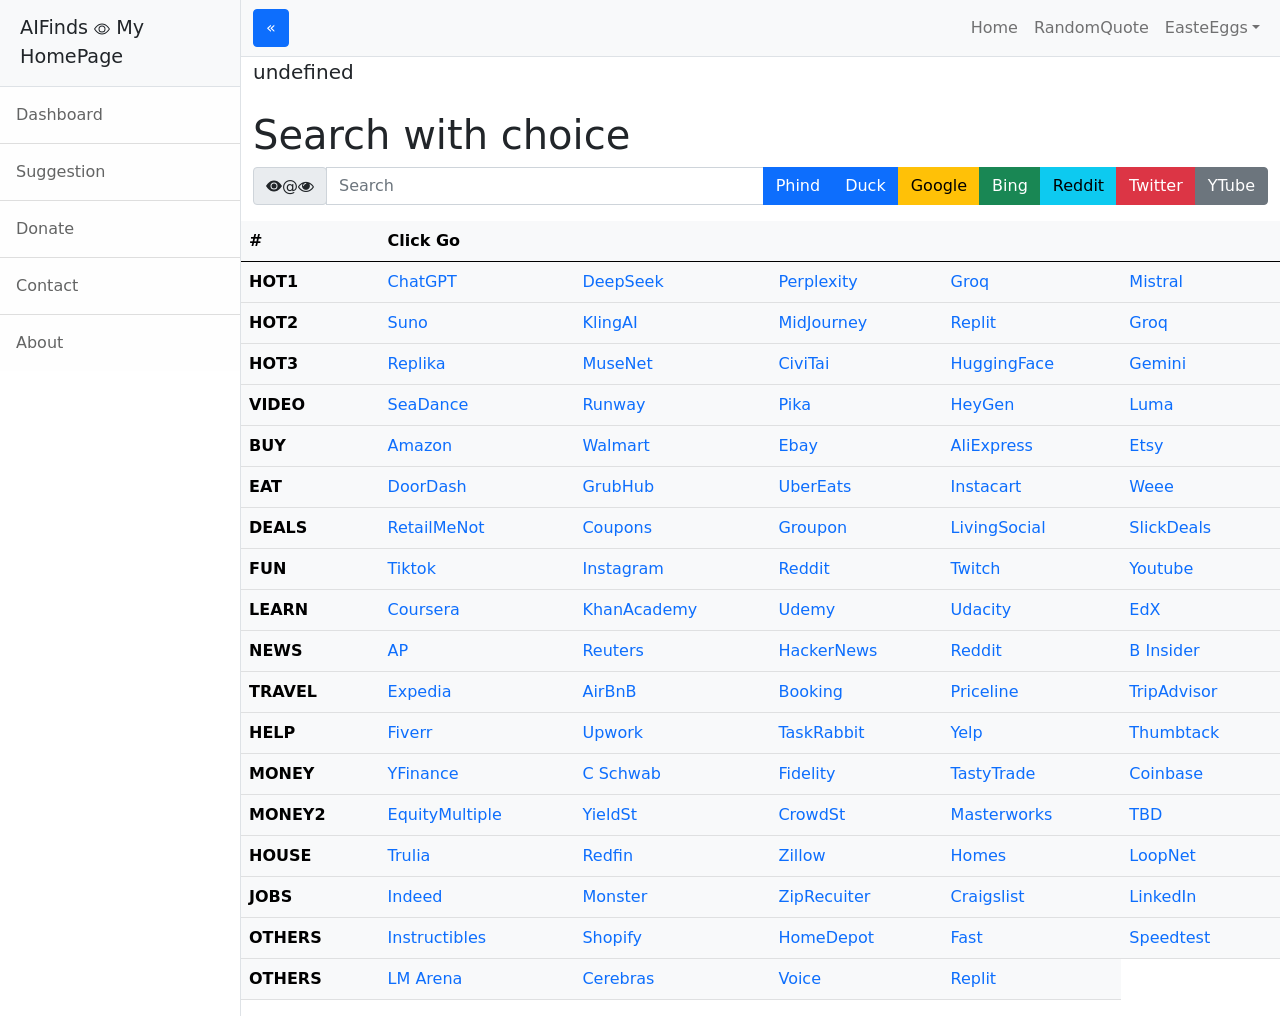
<file: index.html>
<!DOCTYPE html>
<html lang="en">
    <head>
        <meta charset="utf-8" />
        <meta name="viewport" content="width=device-width, initial-scale=1, shrink-to-fit=no" />
        <meta name="description" content="" />
        <meta name="author" content="" />
        <title>8x80</title>
        <!-- Favicon-->
        <link rel="icon" type="image/x-icon" href="assets/favicon.ico" />
        <!-- Core theme CSS (includes Bootstrap)-->
        <link href="css/styles.css" rel="stylesheet" />
        <link rel="stylesheet" href="https://cdnjs.cloudflare.com/ajax/libs/font-awesome/4.0.0/css/font-awesome.css" integrity="sha512-72McA95q/YhjwmWFMGe8RI3aZIMCTJWPBbV8iQY3jy1z9+bi6+jHnERuNrDPo/WGYEzzNs4WdHNyyEr/yXJ9pA==" crossorigin="anonymous" referrerpolicy="no-referrer" />
        <script>
          function phindsearch(){
            var text = document.getElementById("q").value;
            window.open("https://www.phind.com/search?q="+text, "_blank");
          }
          function ducksearch(){
            var text = document.getElementById("q").value;
            window.open("https://www.duckduckgo.com/?q="+text, "_blank");
          }
          function googlesearch(){
            var text = document.getElementById("q").value;
            window.open("https://www.google.com/search?q="+text, "_blank");
          }
          function bingsearch(){
            var text = document.getElementById("q").value;
            window.open("https://www.bing.com/search?q="+text, "_blank");
          }
          function redditsearch(){
            var text = document.getElementById("q").value;
            window.open("https://www.reddit.com/search?q="+text, "_blank");
          }
          function twittersearch(){
            var text = document.getElementById("q").value;
            window.open("https://www.twitter.com/search?q="+text, "_blank");
          }
          function youtubesearch(){
            var text = document.getElementById("q").value;
            window.open("https://www.youtube.com/results?search_query="+text, "_blank");
          }

          function randquote(){
            alert(quote.quote);
          }
        </script>
        <style>
          @media (max-width: 1200px) {
            table.alllists{
              font-size: 8pt;
            }
          }
        </style>
    </head>
    <body>
        <div class="d-flex" id="wrapper">
            <!-- Sidebar-->
            <div class="border-end bg-white" id="sidebar-wrapper">
                <div class="sidebar-heading border-bottom bg-light">AIFinds
                  <svg xmlns="http://www.w3.org/2000/svg" width="16" height="16" fill="currentColor" class="bi bi-eye" viewBox="0 0 16 16">
                    <path d="M16 8s-3-5.5-8-5.5S0 8 0 8s3 5.5 8 5.5S16 8 16 8zM1.173 8a13.133 13.133 0 0 1 1.66-2.043C4.12 4.668 5.88 3.5 8 3.5c2.12 0 3.879 1.168 5.168 2.457A13.133 13.133 0 0 1 14.828 8c-.058.087-.122.183-.195.288-.335.48-.83 1.12-1.465 1.755C11.879 11.332 10.119 12.5 8 12.5c-2.12 0-3.879-1.168-5.168-2.457A13.134 13.134 0 0 1 1.172 8z"/>
                    <path d="M8 5.5a2.5 2.5 0 1 0 0 5 2.5 2.5 0 0 0 0-5zM4.5 8a3.5 3.5 0 1 1 7 0 3.5 3.5 0 0 1-7 0z"/>
                  </svg>
                  My HomePage
                </div>
                <div class="list-group list-group-flush">
                    <a class="list-group-item list-group-item-action list-group-item-light p-3" href="#!">Dashboard</a>
                    <a class="list-group-item list-group-item-action list-group-item-light p-3" href="#!">Suggestion</a>
                    <a class="list-group-item list-group-item-action list-group-item-light p-3" href="#!">Donate</a>
                    <a class="list-group-item list-group-item-action list-group-item-light p-3" href="#!">Contact</a>
                    <a class="list-group-item list-group-item-action list-group-item-light p-3" href="#!">About</a>
                </div>
            </div>
            <!-- Page content wrapper-->
            <div id="page-content-wrapper">
                <!-- Top navigation-->
                <nav class="navbar navbar-expand-lg navbar-light bg-light border-bottom">
                    <div class="container-fluid">
                        <button class="btn btn-primary" id="sidebarToggle">&#171;</button>
                        <button class="navbar-toggler" type="button" data-bs-toggle="collapse" data-bs-target="#navbarSupportedContent" aria-controls="navbarSupportedContent" aria-expanded="false" aria-label="Toggle navigation"><span class="navbar-toggler-icon"></span></button>
                        <div class="collapse navbar-collapse" id="navbarSupportedContent">
                            <ul class="navbar-nav ms-auto mt-2 mt-lg-0">
                                <li class="nav-item active"><a class="nav-link" href="#!">Home</a></li>
                                <li class="nav-item" onclick="randquote();"><a class="nav-link" href="#!">RandomQuote</a></li>
                                <li class="nav-item dropdown">
                                    <a class="nav-link dropdown-toggle" id="navbarDropdown" href="#" role="button" data-bs-toggle="dropdown" aria-haspopup="true" aria-expanded="false">EasteEggs</a>
                                    <div class="dropdown-menu dropdown-menu-end" aria-labelledby="navbarDropdown">
                                        <a class="dropdown-item" href="#!">RandomJoke</a>
                                        <a class="dropdown-item" href="#!">RandomPicture</a>
                                        <div class="dropdown-divider"></div>
                                        <a class="dropdown-item" href="#!">LuckyNumbers</a>
                                    </div>
                                </li>
                            </ul>
                        </div>
                    </div>
                </nav>

                <!-- Page content-->
                <div class="container-fluid">
                    <blockquote class="blockquote">
                      <p id='quote'></p>
                    </blockquote>
                    <h1 class="mt-4">Search with choice </h1>
                    <div class="input-group mb-3">
                      <div class="input-group-prepend">
                        <span class="input-group-text" id="basic-addon1">
                          <svg xmlns="http://www.w3.org/2000/svg" width="16" height="16" fill="currentColor" class="bi bi-eye-fill" viewBox="0 0 16 16">
                            <path d="M10.5 8a2.5 2.5 0 1 1-5 0 2.5 2.5 0 0 1 5 0z"/>
                            <path d="M0 8s3-5.5 8-5.5S16 8 16 8s-3 5.5-8 5.5S0 8 0 8zm8 3.5a3.5 3.5 0 1 0 0-7 3.5 3.5 0 0 0 0 7z"/>
                          </svg>
                          @
                          <i class="fa fa-eye" aria-hidden="true"></i></span>
                      </div>
                      <input type="text" class="form-control" style="min-width: 280px" placeholder="Search" aria-label="search" aria-describedby="basic-search" id="q">
                      <button class="btn btn-primary" id="phind_search" onclick="phindsearch();">Phind</button>
                      <button class="btn btn-primary" id="duckduckgo_search" onclick="ducksearch();">Duck</button>
                      <button class="btn btn-warning" id="google_search" onclick="googlesearch();">Google</button>
                      <button class="btn btn-success" id="bing_search" onclick="bingsearch();">Bing</button>
                      <button class="btn btn-info" id="reddit_search" onclick="redditsearch();">Reddit</button>
                      <button class="btn btn-danger" id="twitter_search" onclick="twittersearch();">Twitter</button>
                      <button class="btn btn-secondary" id="youtube_search" onclick="youtubesearch();">YTube</button>
                    </div>
                </div>

                    <table class="table table-light alllists">
                        <thead class="thead-light">
                            <tr>
                                <th>#</th>
                                <th colspan="5">Click Go</th>
                            </tr>
                        </thead>
                        <tbody>
                          <tr>
                            <td><b>HOT1</b></td>
                            <td><a href="https://chat.openai.com/chat" target="_blank" class="text-decoration-none">ChatGPT</a></td>
                            <td><a href="https://chat.deepseek.com/" target="_blank" class="text-decoration-none">DeepSeek</a></td>
                            <td><a href="https://www.perplexity.ai" target="_blank" class="text-decoration-none">Perplexity</a></td>

                            <td><a href="https://x.com/i/grok" target="_blank" class="text-decoration-none">Groq</a></td>
                            <td><a href="https://mistral.ai/en" target="_blank" class="text-decoration-none">Mistral</a></td>
                           
                        </tr>
                          <tr>
                            <td><b>HOT2</b></td>
                            <td><a href="https://suno.com/" target="_blank" class="text-decoration-none">Suno</a></td>
                            
                            <td><a href="https://kling.ai/" target="_blank" class="text-decoration-none">KlingAI</a></td>
                            <td><a href="https://www.midjourney.com/" target="_blank" class="text-decoration-none">MidJourney</a></td>
                            <td><a href="https://replit.com/" target="_blank" class="text-decoration-none">Replit</a></td>
                            <td><a href="https://groq.com/" target="_blank" class="text-decoration-none">Groq</a></td>
                            
                        </tr>
                        <tr>
                          <td><b>HOT3</b></td>
                           <td><a href="https://replika.com/" target="_blank" class="text-decoration-none">Replika</a></td>
                           <td><a href="https://openai.com/research/musenet" target="_blank" class="text-decoration-none">MuseNet</a></td>
                            <td><a href="https://www.civitai.com/" target="_blank" class="text-decoration-none">CiviTai</a></td>
                            <td><a href="https://huggingface.co" target="_blank" class="text-decoration-none">HuggingFace</a></td>
                            <td><a href="https://gemini.google.com/" target="_blank" class="text-decoration-none">Gemini</a></td>
                        </tr>
                        <tr>
                            <td><b>VIDEO</b></td>
                            <td><a href="https://seadance.ai" target="_blank" class="text-decoration-none">SeaDance</a></td>
                            <td><a href="https://runwayml.com" target="_blank" class="text-decoration-none">Runway</a></td>
                            <td><a href="https://pika.art" target="_blank" class="text-decoration-none">Pika</a></td>
                            <td><a href="https://www.heygen.com" target="_blank" class="text-decoration-none">HeyGen</a></td>
                            <td><a href="https://lumalabs.ai" target="_blank" class="text-decoration-none">Luma</a></td>
                        </tr>
                            <tr>
                                <td><b>BUY</b></td>
                                <td><a href="http://www.amazon.com" target="_blank" class="text-decoration-none">Amazon</a></td>
                                <td><a href="http://www.walmart.com" target="_blank" class="text-decoration-none">Walmart</a></td>
                                <td><a href="http://www.ebay.com" target="_blank" class="text-decoration-none">Ebay</a></td>
                                <td><a href="http://www.aliexpress.com" target="_blank" class="text-decoration-none">AliExpress</a></td>
                                <td><a href="http://www.etsy.com" target="_blank" class="text-decoration-none">Etsy</a></td>
                            </tr>
                            <tr>
                                <td><b>EAT</b></td>
                                <td><a href="http://www.doordash.com" target="_blank" class="text-decoration-none">DoorDash</a></td>
                                <td><a href="http://www.grubhub.com" target="_blank" class="text-decoration-none">GrubHub</a></td>
                                <td><a href="http://www.ubereats.com" target="_blank" class="text-decoration-none">UberEats</a></td>
                                <td><a href="http://www.instacart.com" target="_blank" class="text-decoration-none">Instacart</a></td>
                                <td><a href="http://www.sayweee.com" target="_blank" class="text-decoration-none">Weee</a></td>
                            </tr>
                            <tr>
                              <td><b>DEALS</b></td>
                              <td><a href="http://www.retailmenot.com" target="_blank" class="text-decoration-none">RetailMeNot</a></td>
                              <td><a href="http://www.coupons.com" target="_blank" class="text-decoration-none">Coupons</a></td>
                              <td><a href="http://www.groupon.com" target="_blank" class="text-decoration-none">Groupon</a></td>
                              <td><a href="http://www.livingsocial.com" target="_blank" class="text-decoration-none">LivingSocial</a></td>
                              <td><a href="http://www.slickdeals.net" target="_blank" class="text-decoration-none">SlickDeals</a></td>
                              <!-- <td><a href="http://www.dealnews.com" target="_blank" class="text-decoration-none">DealNews</a></td> -->
                              <!-- <td><a href="http://www.techbargains.com" target="_blank" class="text-decoration-none">Techbargains</a></td> -->
                          </tr>
                            <tr>
                                <td><b>FUN</b></td>
                                <td><a href="http://www.tiktok.com" target="_blank" class="text-decoration-none">Tiktok</a></td>
                                <td><a href="http://www.instagram.com" target="_blank" class="text-decoration-none">Instagram</a></td>
                                <!-- <td><a href="http://www.netflix.com" target="_blank" class="text-decoration-none">Netflix</a></td> -->
                                <td><a href="http://www.reddit.com" target="_blank" class="text-decoration-none">Reddit</a></td>
                                <!-- <td><a href="http://www.roblox.com" target="_blank" class="text-decoration-none">Roblox</a></td> -->
                                <!-- <td><a href="http://www.spotify.com" target="_blank" class="text-decoration-none">Spotify</a></td> -->
                                <td><a href="http://www.twitch.tv" target="_blank" class="text-decoration-none">Twitch</a></td>
                                <td><a href="http://www.youtube.com" target="_blank" class="text-decoration-none">Youtube</a></td>
                            </tr>
                            <tr>
                                <td><b>LEARN</b></td>
                                <td><a href="http://www.coursera.com" target="_blank" class="text-decoration-none">Coursera</a></td>
                                <td><a href="http://www.khanacademy.com" target="_blank" class="text-decoration-none">KhanAcademy</a></td>
                                <td><a href="http://www.udemy.com" target="_blank" class="text-decoration-none">Udemy</a></td>
                                <td><a href="http://www.udacity.com" target="_blank" class="text-decoration-none">Udacity</a></td>
                                <td><a href="http://www.edx.org" target="_blank" class="text-decoration-none">EdX</a></td>
                                <!-- <td><a href="http://www.skillsahre.com" target="_blank" class="text-decoration-none">Skillshare</a></td>
                                <td><a href="http://www.masterclass.com" target="_blank" class="text-decoration-none">MasterClass</a></td> -->
                            </tr>
                            <tr>
                                <td><b>NEWS</b></td>
                                <td><a href="http://apnews.com" target="_blank" class="text-decoration-none">AP</a></td>
                                <td><a href="http://www.reuters.com" target="_blank" class="text-decoration-none">Reuters</a></td>
                                <td><a href="http://news.ycombinator.com" target="_blank" class="text-decoration-none">HackerNews</a></td>
                                <td><a href="http://www.reddit.com" target="_blank" class="text-decoration-none">Reddit</a></td>
                                <td><a href="http://www.businessinsider.com" target="_blank" class="text-decoration-none">B Insider</a></td>
                            </tr>
                            <tr>
                                <td><b>TRAVEL</b></td>
                                <td><a href="http://www.expedia.com" target="_blank" class="text-decoration-none">Expedia</a></td>
                                <td><a href="http://www.airbnb.com" target="_blank" class="text-decoration-none">AirBnB</a></td>
                                <td><a href="https://www.booking.com" target="_blank" class="text-decoration-none">Booking</a></td>
                                <td><a href="http://www.princeline.com" target="_blank" class="text-decoration-none">Priceline</a></td>
                                <td><a href="https://www.tripadvisor.com/" target="_blank" class="text-decoration-none">TripAdvisor</a></td>
                            </tr>
                            <tr>
                                <td><b>HELP</b></td>
                                <td><a href="http://www.fiverr.com" target="_blank" class="text-decoration-none">Fiverr</a></td>
                                <td><a href="http://www.upwork.com" target="_blank" class="text-decoration-none">Upwork</a></td>
                                <td><a href="http://www.taskrabbit.com" target="_blank" class="text-decoration-none">TaskRabbit</a></td>
                                <td><a href="http://www.yelp.com" target="_blank" class="text-decoration-none">Yelp</a></td>
                                <td><a href="https://www.Thumbtack.com/" target="_blank" class="text-decoration-none">Thumbtack</a></td>
                            </tr>
                            <tr>
                                <td><b>MONEY</b></td>
                                <td><a href="http://finance.yahoo.com" target="_blank" class="text-decoration-none">YFinance</a></td>
                                <td><a href="https://www.schwab.com/" target="_blank" class="text-decoration-none">C Schwab</a></td>
                                <td><a href="https://www.fidelity.com/" target="_blank" class="text-decoration-none">Fidelity</a></td>
                                <td><a href="http://www.tastytrade.com" target="_blank" class="text-decoration-none">TastyTrade</a></td>
                                <td><a href="http://www.coinbase.com" target="_blank" class="text-decoration-none">Coinbase</a></td>
                            </tr>
                            <tr>
                              <td><b>MONEY2</b></td>
                              <td><a href="https://equitymultiple.com/" target="_blank" class="text-decoration-none">EquityMultiple</a></td>
                              <td><a href="https://www.yieldstreet.com/" target="_blank" class="text-decoration-none">YieldSt</a></td>
                              <td><a href="https://www.crowdstreet.com/" target="_blank" class="text-decoration-none">CrowdSt</a></td>
                              <td><a href="http://www.masterworks.com" target="_blank" class="text-decoration-none">Masterworks</a></td>
                              <td><a href="http://www.tbd.com" target="_blank" class="text-decoration-none">TBD</a></td>
                          </tr>
                            <tr>
                                <td><b>HOUSE</b></td>
                                <td><a href="http://www.trulia.com" target="_blank" class="text-decoration-none">Trulia</a></td>
                                <td><a href="http://www.redfin.com" target="_blank" class="text-decoration-none">Redfin</a></td>
                                <td><a href="http://www.zillow.com" target="_blank" class="text-decoration-none">Zillow</a></td>
                                <td><a href="https://www.homes.com/" target="_blank" class="text-decoration-none">Homes</a></td>
                                <td><a href="http://www.loopnet.com" target="_blank" class="text-decoration-none">LoopNet</a></td>
                            </tr>
                            <tr>
                              <td><b>JOBS</b></td>
                              <td><a href="http://www.indeed.com" target="_blank" class="text-decoration-none">Indeed</a></td>
                              <td><a href="http://www.monster.com" target="_blank" class="text-decoration-none">Monster</a></td>
                              <td><a href="http://www.ziprecuiter.com" target="_blank" class="text-decoration-none">ZipRecuiter</a></td>
                              <td><a href="http://www.craigslist.com" target="_blank" class="text-decoration-none">Craigslist</a></td>
                              <td><a href="http://www.linkedin.com" target="_blank" class="text-decoration-none">LinkedIn</a></td>
                          </tr>
                            <tr>
                                <td><b>OTHERS</b></td>
                                <td><a href="http://www.instructibles.com" target="_blank" class="text-decoration-none">Instructibles</a></td>
                                <td><a href="http://www.shopify.com" target="_blank" class="text-decoration-none">Shopify</a></td>
                                <td><a href="https://www.homedepot.com" target="_blank" class="text-decoration-none">HomeDepot</a></td>
                                <td><a href="http://www.fast.com" target="_blank" class="text-decoration-none">Fast</a></td>
                                <td><a href="http://www.speedtest.net" target="_blank" class="text-decoration-none">Speedtest</a></td>
                            </tr>

                                <tr>
                                  <td><b>OTHERS</b></td>
                                   <td><a href="https://lmarena.ai/" target="_blank" class="text-decoration-none">LM Arena</a></td>
                                   <td><a href="https://inference.cerebras.ai" target="_blank" class="text-decoration-none">Cerebras</a></td>
                                   <td><a href="https://play.ht/" target="_blank" class="text-decoration-none">Voice</a></td>
                                   <td><a href="https://replit.com/" target="_blank" class="text-decoration-none">Replit</a></td>
                                  </tr>
                        </tbody>
                    </table>

            </div>
        </div>
        <!-- Bootstrap core JS-->
        <script src="https://cdn.jsdelivr.net/npm/bootstrap@5.1.0/dist/js/bootstrap.bundle.min.js"></script>
        <!-- Core theme JS-->
        <script src="js/scripts.js"></script>
        <script src="https://www.garage10.com/randquotejs"></script>
        <script>
          const node = document.getElementById("q");
          node.addEventListener("keyup", function(event) {
              if (event.key === "Enter") {
                  //default use google
                 googlesearch();
              }
          });

          document.getElementById("quote").append(quote.quote);
          //alert(quote.quote);
        </script>

    </body>
</html>
</file>
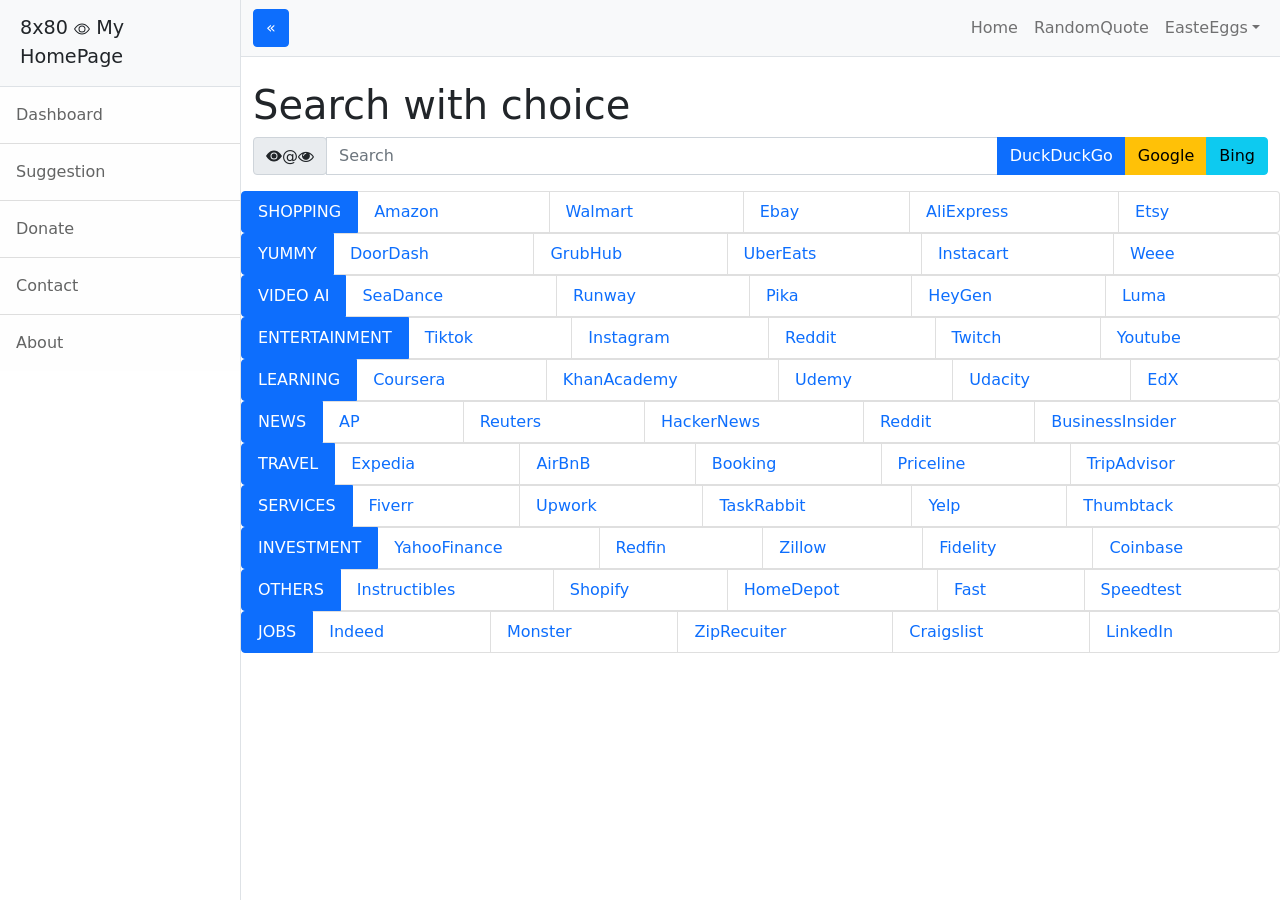
<file: list.html>
<!DOCTYPE html>
<html lang="en">
    <head>
        <meta charset="utf-8" />
        <meta name="viewport" content="width=device-width, initial-scale=1, shrink-to-fit=no" />
        <meta name="description" content="" />
        <meta name="author" content="" />
        <title>8x80</title>
        <!-- Favicon-->
        <link rel="icon" type="image/x-icon" href="assets/favicon.ico" />
        <!-- Core theme CSS (includes Bootstrap)-->
        <link href="css/styles.css" rel="stylesheet" />
        <link rel="stylesheet" href="https://cdnjs.cloudflare.com/ajax/libs/font-awesome/4.0.0/css/font-awesome.css" integrity="sha512-72McA95q/YhjwmWFMGe8RI3aZIMCTJWPBbV8iQY3jy1z9+bi6+jHnERuNrDPo/WGYEzzNs4WdHNyyEr/yXJ9pA==" crossorigin="anonymous" referrerpolicy="no-referrer" />
        <script>
          function ducksearch(){
            var text = document.getElementById("q").value;
            window.open("https://www.duckduckgo.com/?q="+text, "_blank");
          }
          function googlesearch(){
            var text = document.getElementById("q").value;
            window.open("https://www.google.com/search?q="+text, "_blank");
          }
          function bingsearch(){
            var text = document.getElementById("q").value;
            window.open("https://www.bing.com/search?q="+text, "_blank");
          }
        </script>
    </head>
    <body>
        <div class="d-flex" id="wrapper">
            <!-- Sidebar-->
            <div class="border-end bg-white" id="sidebar-wrapper">
                <div class="sidebar-heading border-bottom bg-light">8x80
                  <svg xmlns="http://www.w3.org/2000/svg" width="16" height="16" fill="currentColor" class="bi bi-eye" viewBox="0 0 16 16">
                    <path d="M16 8s-3-5.5-8-5.5S0 8 0 8s3 5.5 8 5.5S16 8 16 8zM1.173 8a13.133 13.133 0 0 1 1.66-2.043C4.12 4.668 5.88 3.5 8 3.5c2.12 0 3.879 1.168 5.168 2.457A13.133 13.133 0 0 1 14.828 8c-.058.087-.122.183-.195.288-.335.48-.83 1.12-1.465 1.755C11.879 11.332 10.119 12.5 8 12.5c-2.12 0-3.879-1.168-5.168-2.457A13.134 13.134 0 0 1 1.172 8z"/>
                    <path d="M8 5.5a2.5 2.5 0 1 0 0 5 2.5 2.5 0 0 0 0-5zM4.5 8a3.5 3.5 0 1 1 7 0 3.5 3.5 0 0 1-7 0z"/>
                  </svg>
                  My HomePage
                </div>
                <div class="list-group list-group-flush">
                    <a class="list-group-item list-group-item-action list-group-item-light p-3" href="#!">Dashboard</a>
                    <a class="list-group-item list-group-item-action list-group-item-light p-3" href="#!">Suggestion</a>
                    <a class="list-group-item list-group-item-action list-group-item-light p-3" href="#!">Donate</a>
                    <a class="list-group-item list-group-item-action list-group-item-light p-3" href="#!">Contact</a>
                    <a class="list-group-item list-group-item-action list-group-item-light p-3" href="#!">About</a>
                </div>
            </div>
            <!-- Page content wrapper-->
            <div id="page-content-wrapper">
                <!-- Top navigation-->
                <nav class="navbar navbar-expand-lg navbar-light bg-light border-bottom">
                    <div class="container-fluid">
                        <button class="btn btn-primary" id="sidebarToggle">&#171;</button>
                        <button class="navbar-toggler" type="button" data-bs-toggle="collapse" data-bs-target="#navbarSupportedContent" aria-controls="navbarSupportedContent" aria-expanded="false" aria-label="Toggle navigation"><span class="navbar-toggler-icon"></span></button>
                        <div class="collapse navbar-collapse" id="navbarSupportedContent">
                            <ul class="navbar-nav ms-auto mt-2 mt-lg-0">
                                <li class="nav-item active"><a class="nav-link" href="#!">Home</a></li>
                                <li class="nav-item"><a class="nav-link" href="#!">RandomQuote</a></li>
                                <li class="nav-item dropdown">
                                    <a class="nav-link dropdown-toggle" id="navbarDropdown" href="#" role="button" data-bs-toggle="dropdown" aria-haspopup="true" aria-expanded="false">EasteEggs</a>
                                    <div class="dropdown-menu dropdown-menu-end" aria-labelledby="navbarDropdown">
                                        <a class="dropdown-item" href="#!">RandomJoke</a>
                                        <a class="dropdown-item" href="#!">RandomPicture</a>
                                        <div class="dropdown-divider"></div>
                                        <a class="dropdown-item" href="#!">LuckyNumbers</a>
                                    </div>
                                </li>
                            </ul>
                        </div>
                    </div>
                </nav>

                <!-- Page content-->
                <div class="container-fluid">
                    <h1 class="mt-4">Search with choice </h1>
                    <div class="input-group mb-3">
                      <div class="input-group-prepend">
                        <span class="input-group-text" id="basic-addon1">
                          <svg xmlns="http://www.w3.org/2000/svg" width="16" height="16" fill="currentColor" class="bi bi-eye-fill" viewBox="0 0 16 16">
                            <path d="M10.5 8a2.5 2.5 0 1 1-5 0 2.5 2.5 0 0 1 5 0z"/>
                            <path d="M0 8s3-5.5 8-5.5S16 8 16 8s-3 5.5-8 5.5S0 8 0 8zm8 3.5a3.5 3.5 0 1 0 0-7 3.5 3.5 0 0 0 0 7z"/>
                          </svg>
                          @<i class="fa fa-eye" aria-hidden="true"></i></span>
                      </div>
                      <input type="text" class="form-control" placeholder="Search" aria-label="search" aria-describedby="basic-search" id="q">
                      <button class="btn btn-primary" id="duckduckgo_search" onclick="ducksearch();">DuckDuckGo</button>
                      <button class="btn btn-warning" id="google_search" onclick="googlesearch();">Google</button>
                      <button class="btn btn-info" id="bing_search" onclick="bingsearch();">Bing</button>
                    </div>
                </div>


                            <ul class="list-group list-group-horizontal">
                                <li class="list-group-item active">SHOPPING</li>
                                <li class="list-group-item flex-fill"><a href="http://www.amazon.com" target="_blank" class="text-decoration-none">Amazon</a></li>
                                <li class="list-group-item flex-fill"><a href="http://www.walmart.com" target="_blank" class="text-decoration-none">Walmart</a></li>
                                <li class="list-group-item flex-fill"><a href="http://www.ebay.com" target="_blank" class="text-decoration-none">Ebay</a></li>
                                <li class="list-group-item flex-fill"><a href="http://www.aliexpress.com" target="_blank" class="text-decoration-none">AliExpress</a></li>
                                <li class="list-group-item flex-fill"><a href="http://www.etsy.com" target="_blank" class="text-decoration-none">Etsy</a></li>
                            </ul>
                            <ul class="list-group list-group-horizontal">
                                <li class="list-group-item active">YUMMY</li>
                                <li class="list-group-item flex-fill"><a href="http://www.doordash.com" target="_blank" class="text-decoration-none">DoorDash</a></li>
                                <li class="list-group-item flex-fill"><a href="http://www.grubhub.com" target="_blank" class="text-decoration-none">GrubHub</a></li>
                                <li class="list-group-item flex-fill"><a href="http://www.ubereats.com" target="_blank" class="text-decoration-none">UberEats</a></li>
                                <li class="list-group-item flex-fill"><a href="http://www.instacart.com" target="_blank" class="text-decoration-none">Instacart</a></li>
                                <li class="list-group-item flex-fill"><a href="http://www.sayweee.com" target="_blank" class="text-decoration-none">Weee</a></li>
                            </ul>
                            <ul class="list-group list-group-horizontal">
                                <li class="list-group-item active">VIDEO AI</li>
                                <li class="list-group-item flex-fill"><a href="https://seadance.ai" target="_blank" class="text-decoration-none">SeaDance</a></li>
                                <li class="list-group-item flex-fill"><a href="https://runwayml.com" target="_blank" class="text-decoration-none">Runway</a></li>
                                <li class="list-group-item flex-fill"><a href="https://pika.art" target="_blank" class="text-decoration-none">Pika</a></li>
                                <li class="list-group-item flex-fill"><a href="https://www.heygen.com" target="_blank" class="text-decoration-none">HeyGen</a></li>
                                <li class="list-group-item flex-fill"><a href="https://lumalabs.ai" target="_blank" class="text-decoration-none">Luma</a></li>
                            </ul>
                            <ul class="list-group list-group-horizontal">
                                <li class="list-group-item active">ENTERTAINMENT</li>
                                <li class="list-group-item flex-fill"><a href="http://www.tiktok.com" target="_blank" class="text-decoration-none">Tiktok</a></li>
                                <li class="list-group-item flex-fill"><a href="http://www.instagram.com" target="_blank" class="text-decoration-none">Instagram</a></li>
                                <!-- <li class="list-group-item flex-fill"><a href="http://www.netflix.com" target="_blank" class="text-decoration-none">Netflix</a></li> -->
                                <li class="list-group-item flex-fill"><a href="http://www.reddit.com" target="_blank" class="text-decoration-none">Reddit</a></li>
                                <!-- <li class="list-group-item flex-fill"><a href="http://www.roblox.com" target="_blank" class="text-decoration-none">Roblox</a></li> -->
                                <!-- <li class="list-group-item flex-fill"><a href="http://www.spotify.com" target="_blank" class="text-decoration-none">Spotify</a></li> -->
                                <li class="list-group-item flex-fill"><a href="http://www.twitch.tv" target="_blank" class="text-decoration-none">Twitch</a></li>
                                <li class="list-group-item flex-fill"><a href="http://www.youtube.com" target="_blank" class="text-decoration-none">Youtube</a></li>
                            </ul>
                            <ul class="list-group list-group-horizontal">
                                <li class="list-group-item active">LEARNING</li>
                                <li class="list-group-item flex-fill"><a href="http://www.coursera.com" target="_blank" class="text-decoration-none">Coursera</a></li>
                                <li class="list-group-item flex-fill"><a href="http://www.khanacademy.com" target="_blank" class="text-decoration-none">KhanAcademy</a></li>
                                <li class="list-group-item flex-fill"><a href="http://www.udemy.com" target="_blank" class="text-decoration-none">Udemy</a></li>
                                <li class="list-group-item flex-fill"><a href="http://www.udacity.com" target="_blank" class="text-decoration-none">Udacity</a></li>
                                <li class="list-group-item flex-fill"><a href="http://www.edx.org" target="_blank" class="text-decoration-none">EdX</a></li>
                                <!-- <li class="list-group-item flex-fill"><a href="http://www.skillsahre.com" target="_blank" class="text-decoration-none">Skillshare</a></li>
                                <li class="list-group-item flex-fill"><a href="http://www.masterclass.com" target="_blank" class="text-decoration-none">MasterClass</a></li> -->
                            </ul>
                            <ul class="list-group list-group-horizontal">
                                <li class="list-group-item active">NEWS</li>
                                <li class="list-group-item flex-fill"><a href="http://apnews.com" target="_blank" class="text-decoration-none">AP</a></li>
                                <li class="list-group-item flex-fill"><a href="http://www.reuters.com" target="_blank" class="text-decoration-none">Reuters</a></li>
                                <li class="list-group-item flex-fill"><a href="http://news.ycombinator.com" target="_blank" class="text-decoration-none">HackerNews</a></li>
                                <li class="list-group-item flex-fill"><a href="http://www.reddit.com" target="_blank" class="text-decoration-none">Reddit</a></li>
                                <li class="list-group-item flex-fill"><a href="http://www.businessinsider.com" target="_blank" class="text-decoration-none">BusinessInsider</a></li>
                            </ul>
                            <ul class="list-group list-group-horizontal">
                                <li class="list-group-item active">TRAVEL</li>
                                <li class="list-group-item flex-fill"><a href="http://www.expedia.com" target="_blank" class="text-decoration-none">Expedia</a></li>
                                <li class="list-group-item flex-fill"><a href="http://www.airbnb.com" target="_blank" class="text-decoration-none">AirBnB</a></li>
                                <li class="list-group-item flex-fill"><a href="https://www.booking.com" target="_blank" class="text-decoration-none">Booking</a></li>
                                <li class="list-group-item flex-fill"><a href="http://www.princeline.com" target="_blank" class="text-decoration-none">Priceline</a></li>
                                <li class="list-group-item flex-fill"><a href="https://www.tripadvisor.com/" target="_blank" class="text-decoration-none">TripAdvisor</a></li>
                            </ul>
                            <ul class="list-group list-group-horizontal">
                                <li class="list-group-item active">SERVICES</li>
                                <li class="list-group-item flex-fill"><a href="http://www.fiverr.com" target="_blank" class="text-decoration-none">Fiverr</a></li>
                                <li class="list-group-item flex-fill"><a href="http://www.upwork.com" target="_blank" class="text-decoration-none">Upwork</a></li>
                                <li class="list-group-item flex-fill"><a href="http://www.taskrabbit.com" target="_blank" class="text-decoration-none">TaskRabbit</a></li>
                                <li class="list-group-item flex-fill"><a href="http://www.yelp.com" target="_blank" class="text-decoration-none">Yelp</a></li>
                                <li class="list-group-item flex-fill"><a href="https://www.Thumbtack.com/" target="_blank" class="text-decoration-none">Thumbtack</a></li>
                            </ul>
                            <ul class="list-group list-group-horizontal">
                                <li class="list-group-item active">INVESTMENT</li>
                                <li class="list-group-item flex-fill"><a href="http://finance.yahoo.com" target="_blank" class="text-decoration-none">YahooFinance</a></li>
                                <li class="list-group-item flex-fill"><a href="http://www.redfin.com" target="_blank" class="text-decoration-none">Redfin</a></li>
                                <li class="list-group-item flex-fill"><a href="http://www.zillow.com" target="_blank" class="text-decoration-none">Zillow</a></li>
                                <li class="list-group-item flex-fill"><a href="https://www.fidelity.com/" target="_blank" class="text-decoration-none">Fidelity</a></li>
                                <li class="list-group-item flex-fill"><a href="http://www.coinbase.com" target="_blank" class="text-decoration-none">Coinbase</a></li>
                            </ul>
                            <ul class="list-group list-group-horizontal">
                                <li class="list-group-item active">OTHERS</li>
                                <li class="list-group-item flex-fill"><a href="http://www.instructibles.com" target="_blank" class="text-decoration-none">Instructibles</a></li>
                                <li class="list-group-item flex-fill"><a href="http://www.shopify.com" target="_blank" class="text-decoration-none">Shopify</a></li>
                                <li class="list-group-item flex-fill"><a href="https://www.homedepot.com" target="_blank" class="text-decoration-none">HomeDepot</a></li>
                                <li class="list-group-item flex-fill"><a href="http://www.fast.com" target="_blank" class="text-decoration-none">Fast</a></li>
                                <li class="list-group-item flex-fill"><a href="http://www.speedtest.net" target="_blank" class="text-decoration-none">Speedtest</a></li>
                            </ul>
                            <ul class="list-group list-group-horizontal">
                                <li class="list-group-item active">JOBS</li>
                                <li class="list-group-item flex-fill"><a href="http://www.indeed.com" target="_blank" class="text-decoration-none">Indeed</a></li>
                                <li class="list-group-item flex-fill"><a href="http://www.monster.com" target="_blank" class="text-decoration-none">Monster</a></li>
                                <li class="list-group-item flex-fill"><a href="http://www.ziprecuiter.com" target="_blank" class="text-decoration-none">ZipRecuiter</a></li>
                                <li class="list-group-item flex-fill"><a href="http://www.craigslist.com" target="_blank" class="text-decoration-none">Craigslist</a></li>
                                <li class="list-group-item flex-fill"><a href="http://www.linkedin.com" target="_blank" class="text-decoration-none">LinkedIn</a></li>
                            </ul>


            </div>
        </div>
        <!-- Bootstrap core JS-->
        <script src="https://cdn.jsdelivr.net/npm/bootstrap@5.1.0/dist/js/bootstrap.bundle.min.js"></script>
        <!-- Core theme JS-->
        <script src="js/scripts.js"></script>
        <script>
          const node = document.getElementById("q");
          node.addEventListener("keyup", function(event) {
              if (event.key === "Enter") {
                  //default use google
                 googlesearch();
              }
          });
        </script>

    </body>
</html>
</file>
